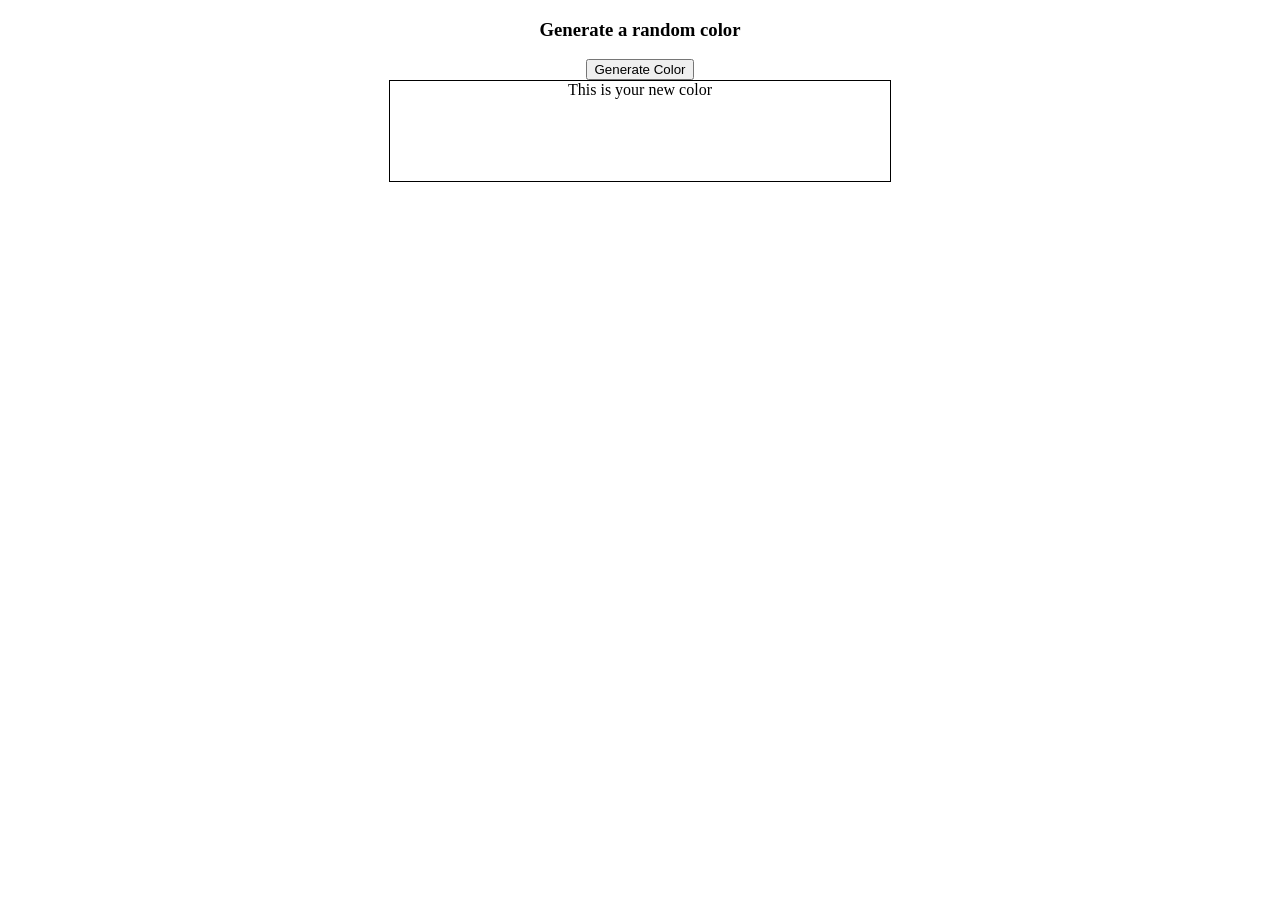
<file: JS10/activity..html>
<!DOCTYPE html>
<html lang="en">
<head>
    <meta charset="UTF-8">
    <meta name="viewport" content="width=device-width, initial-scale=1.0">
    <title>Document</title>
    <link rel="stylesheet" href="style2.css"/>
</head>
<body>
    <h3>Generate a random color</h3>
    <button>Generate Color</button>
    <div>This is your new color</div>
     <script src="app2.js"></script>
</body>
</html>
</file>
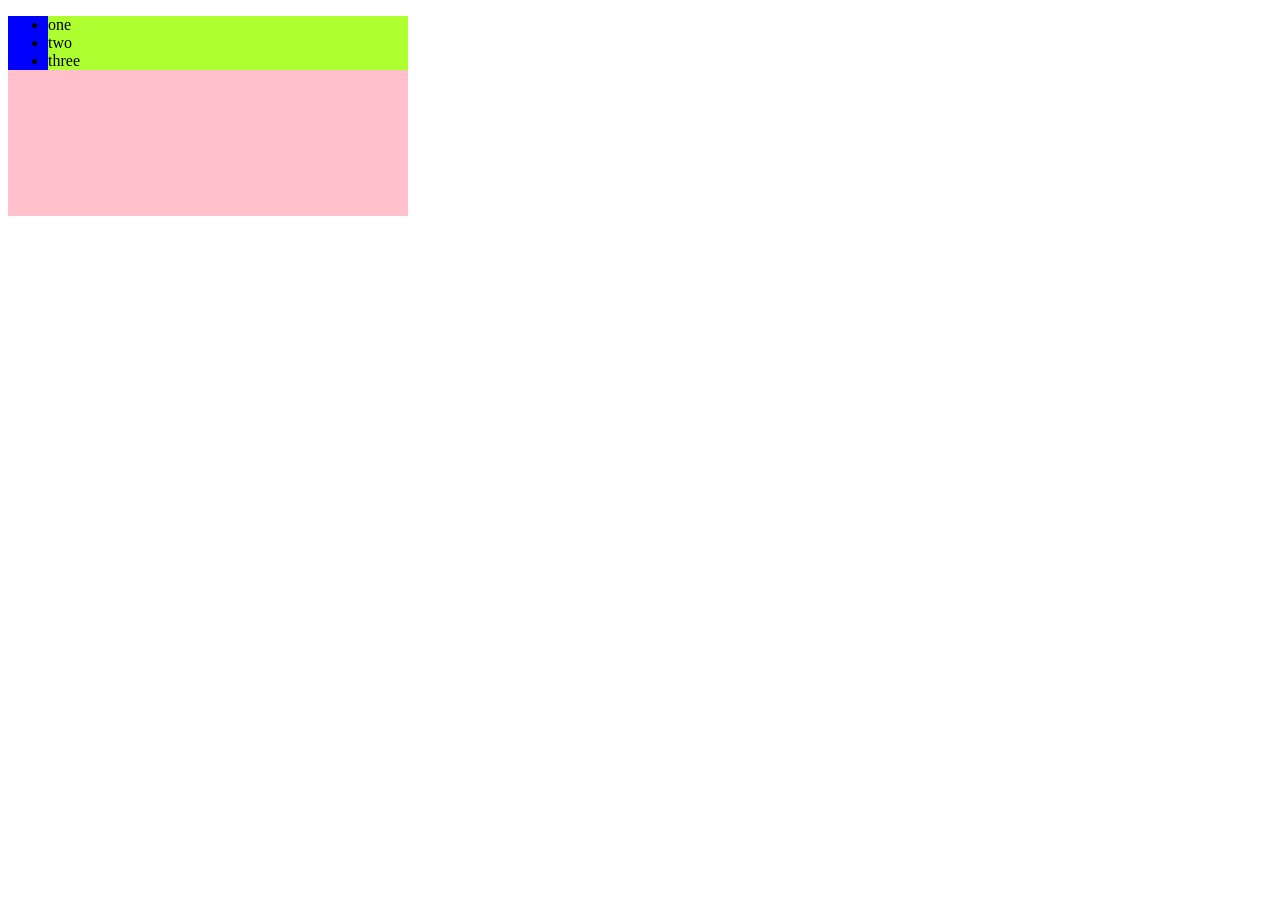
<file: JS11/miniproj.html>
<!DOCTYPE html>
<html lang="en">
<head>
    <meta charset="UTF-8">
    <meta name="viewport" content="width=device-width, initial-scale=1.0">
    <title>Document</title>
    <link rel="stylesheet" href="style.css"/>
</head>
<body>
    <div>
        <ul>
            <li>one</li>
             <li>two</li>
              <li>three</li>
        </ul>
    </div>
    <script src="app.js"></script>
</body>
</html>
</file>
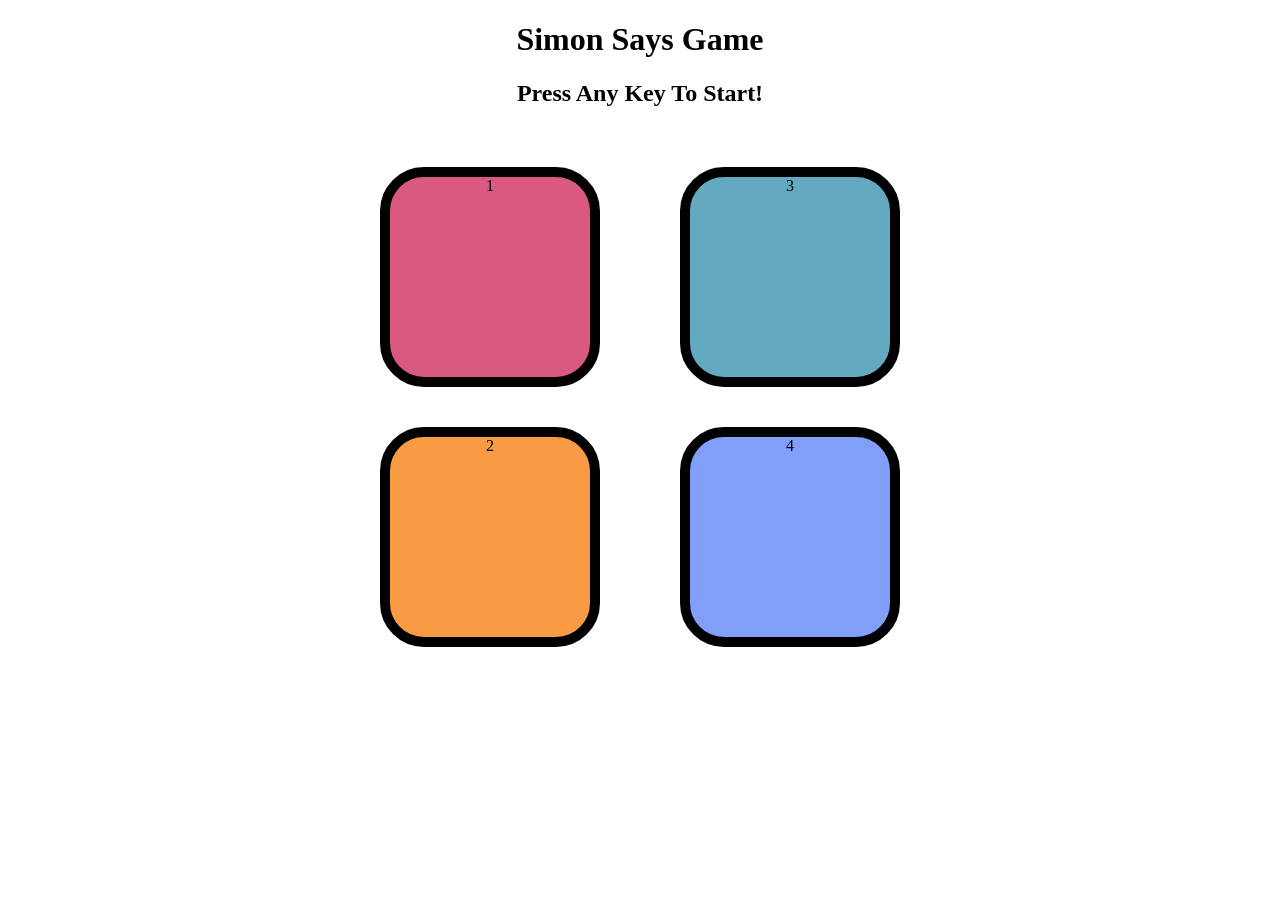
<file: JS11/simonsays.html>
<!DOCTYPE html>
<html lang="en">
<head>
  <meta charset="UTF-8">
  <meta name="viewport" content="width=device-width, initial-scale=1.0">
  <title>Simon Says Game</title>
  <link rel="stylesheet" href="style2.css"/>
</head>
<body>
  <h1>Simon Says Game</h1>
  <h2>Press Any Key To Start!</h2>
  <div class="btn-container">
    <div class="line-one">  
      <div class="btn red">1</div>
      <div class="btn yellow">2</div>
    </div>
    <div class="line-two">
      <div class="btn green">3</div>
      <div class="btn purple">4</div>
    </div>
  </div>
  <script src="app2.js"></script>
</body>
</html>
</file>
<file: JS10/style2.css>
body{
    text-align: center;
   
}
div{
    height: 100px;
    width: 500px;
    border: 1px solid black;
    margin: auto;
}
</file>
<file: JS11/style.css>
div{
    background-color: pink;
    height: 200px;
    width: 400px;
}
ul{
    background-color: blue;
}
li{
    background-color: greenyellow;
}
</file>
<file: JS11/style2.css>
body{
    text-align: center;
}
.btn{
    height: 200px;
    width: 200px;
    border-radius: 20%;
    border: 10px solid black;
    margin: 2.5rem;
}
.btn-container{
    display: flex;
    justify-content: center;
}
.yellow{
    background-color: #f99b45;
}
.red{
    background-color: #d95980;
}
.purple{
    background-color: #819ff9;
}
.green{
    background-color: #63aac0;
}
.flash{
    background-color: #fff;
}
.userflash{
    background-color: green;
}
</file>
